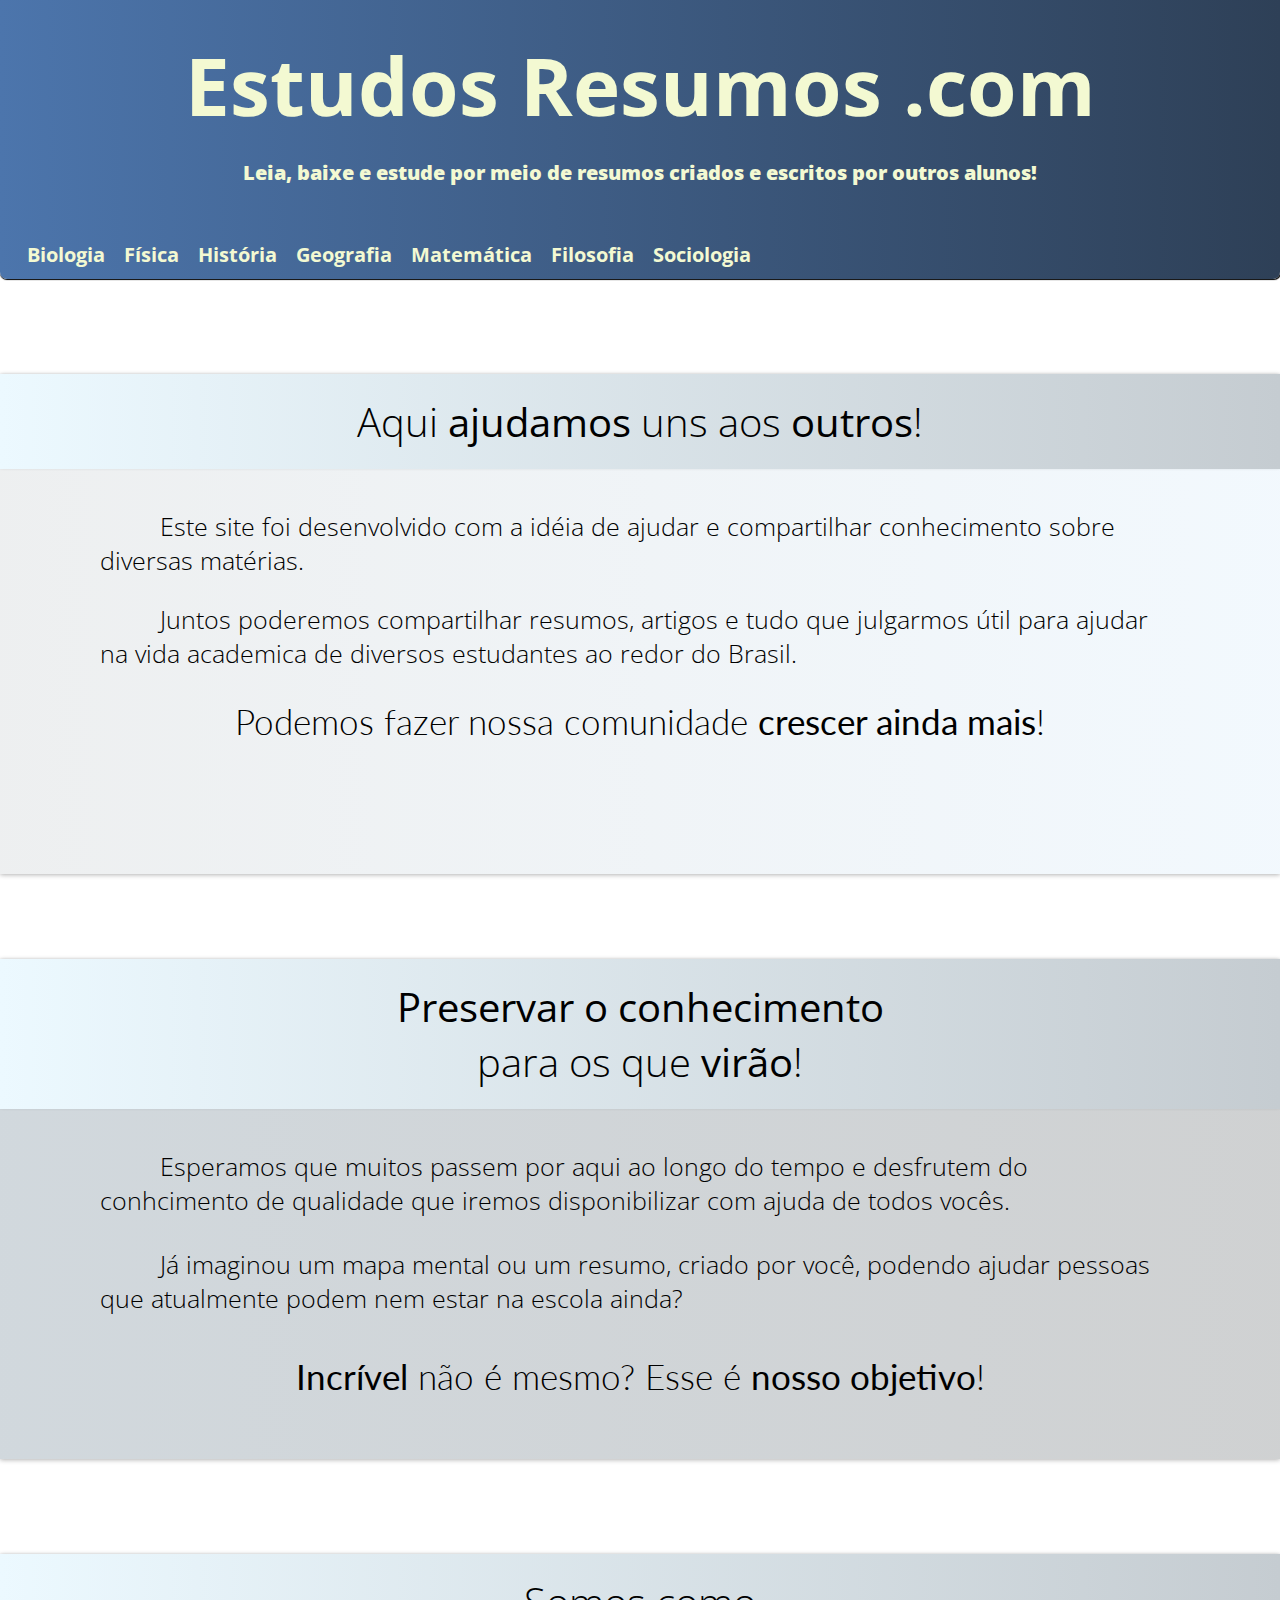
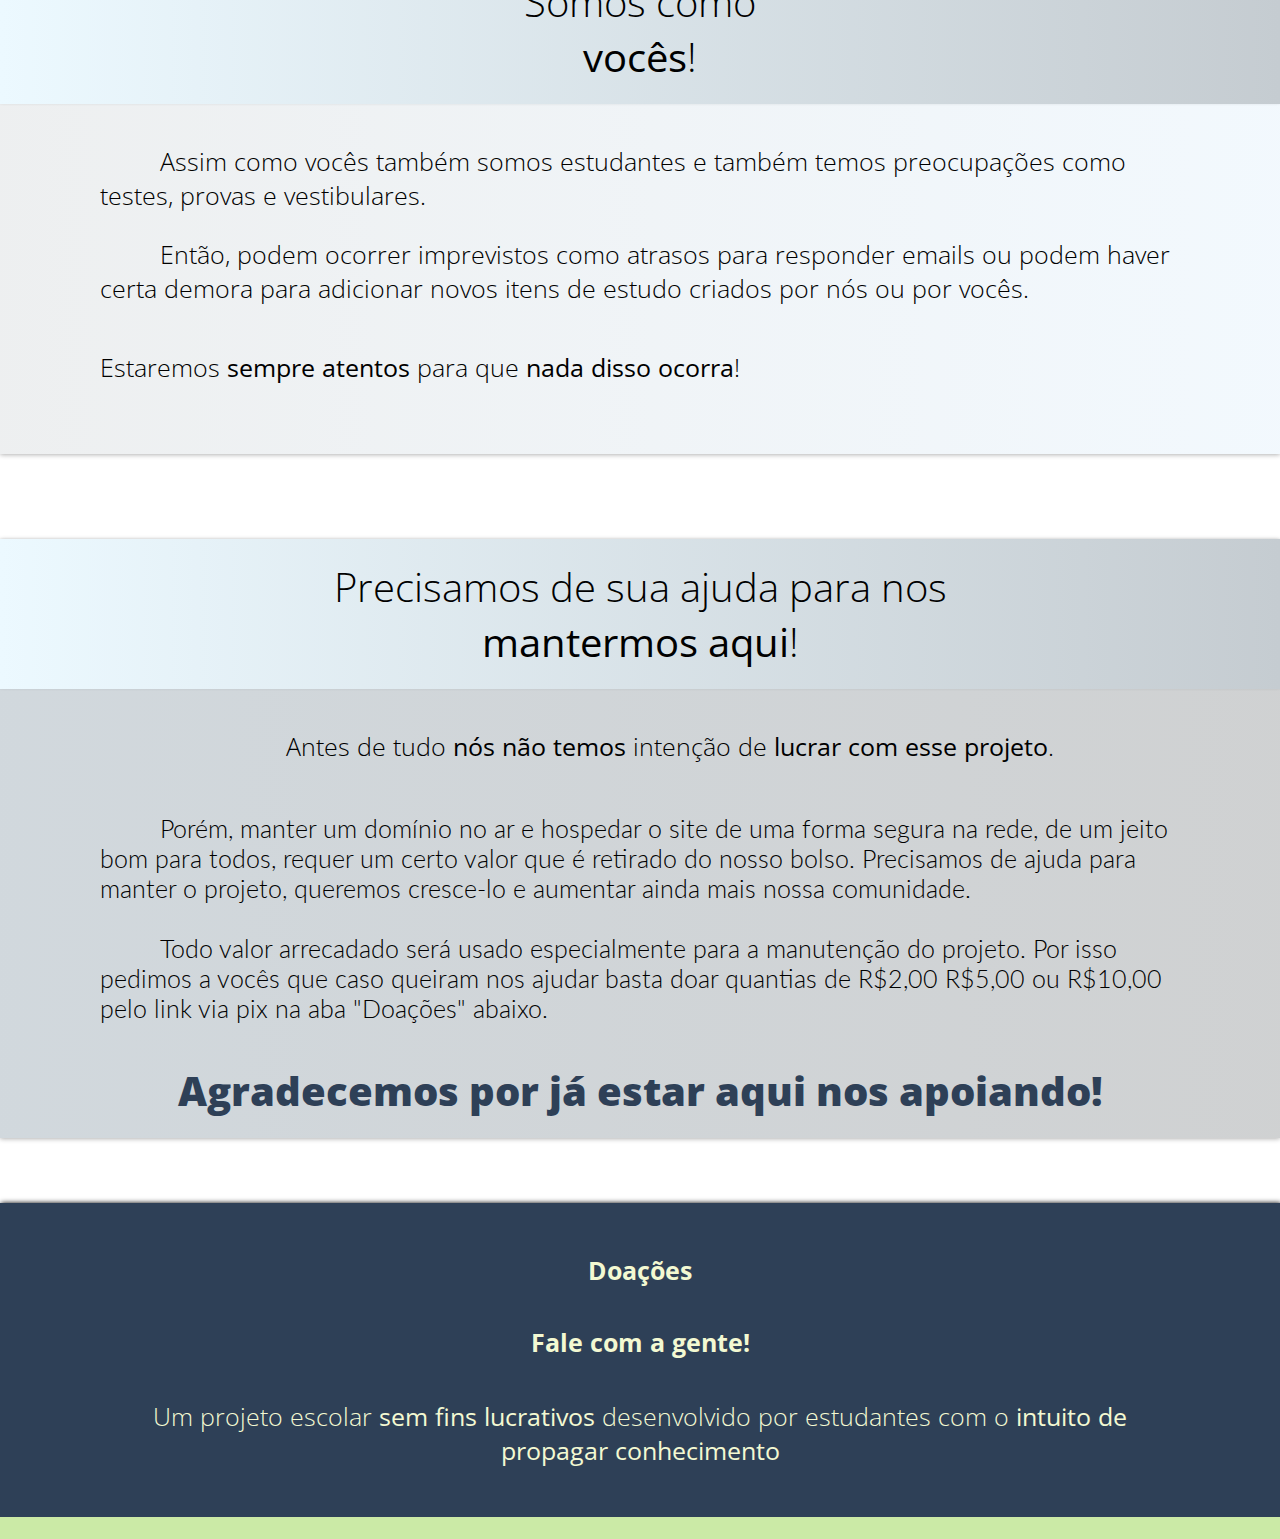
<file: index.html>
<!DOCTYPE html>
<html lang="pt-br">
<head>
    <meta charset="UTF-8">
    <meta http-equiv="X-UA-Compatible" content="IE=edge">
    <meta name="viewport" content="width=device-width, initial-scale=1.0">
    <link rel="stylesheet" href="style.css">
    <link rel="shortcut icon" href="Estudos_Resumos-removebg-preview.png" type="image/x-icon">
    <title>Estudo Resumos</title>
    
</head>
<body>
    <main>

        <header>
            <h1>Estudos Resumos .com</h1>
            <h2>Leia, baixe e estude por meio de resumos criados e escritos por outros alunos!</h2>

            <nav>
                <a target="_self" rel="next" href="">Biologia</a> 
                <a target="_self" rel="next"  href="">Física</a> 
                <a target="_self" rel="next"  href="">História</a> 
                <a target="_self" rel="next"  href="">Geografia</a> 
                <a target="_self" rel="next" 
                href="">Matemática</a> 
                <a target="_self" rel="next"  href="">Filosofia</a> 
                <a target="_self" rel="next"  href="">Sociologia</a>
            </nav>
        </header>

 <pre>


 </pre>
        <section>
            <h1>Aqui <strong>ajudamos</strong> uns aos <strong>outros</strong>!</h1>
            <article>
                <p>Este site foi desenvolvido com a idéia de ajudar e compartilhar conhecimento sobre diversas matérias.<p class="margempequena">Juntos poderemos compartilhar resumos, artigos e tudo que julgarmos útil para ajudar na vida academica de diversos estudantes ao redor do Brasil.</p><p class="finalparagrafo" style="font-size: 35px; text-indent: 0px;">Podemos fazer nossa comunidade <strong>crescer ainda mais</strong>!</p>
            </article>
        </section>
<pre>



</pre>
        <section class="intercalada"> 
            <h1><strong>Preservar o conhecimento</strong> <br> para os que<strong> virão</strong>!</h1>
            <article>
                <p>Esperamos que muitos passem por aqui ao longo do tempo e desfrutem do conhcimento de qualidade que iremos disponibilizar com ajuda de todos vocês.</p><p style="margin-top: 10px;"> Já imaginou um mapa mental ou um resumo, criado por você, podendo ajudar pessoas que atualmente podem nem estar na escola ainda?</p> <p class="finalparagrafo" style="margin-bottom: 20px; margin-top: 20px; font-size: 35px; text-indent: 0px;"><strong>Incrível</strong> não é mesmo? Esse é <strong>nosso objetivo</strong>!  </p>  
                
            </article>
        </section>
<pre>



</pre>
        <section>
            <h1>Somos como <br><strong>vocês</strong>!</h1>
            <article>
                <p>Assim como vocês também somos estudantes e também temos preocupações como testes, provas e vestibulares. </p><p
                style="margin-top: 5px;
    padding-bottom: 5px;">Então, podem ocorrer imprevistos como atrasos para responder emails ou podem haver certa demora para adicionar novos itens de estudo criados por nós ou por vocês.</p> <p style="text-indent: 0px;">Estaremos <strong>sempre atentos</strong> para que <strong>nada disso ocorra</strong>!</p>
            </article>
        </section>
<pre>



</pre>
        <section class="intercalada">
            <h1>Precisamos de sua ajuda para nos<br>
                <strong>mantermos aqui</strong>!</h1>
            <article>
                <p style="text-align: center; margin-bottom: 30px;">Antes de tudo <strong>nós não temos</strong> intenção de <strong>lucrar com esse projeto</strong>.</p>
                <p class="finalparagrafo" style="text-align: left;">Porém, manter um domínio no ar e hospedar o site de uma forma segura na rede, de um jeito bom para todos, requer um certo valor que é retirado do nosso bolso. Precisamos de ajuda para manter o projeto, queremos cresce-lo e aumentar ainda mais nossa comunidade. <p style="text-align: left;" class="finalparagrafo">Todo valor arrecadado será usado especialmente para a manutenção do projeto. Por isso pedimos a vocês que caso queiram nos ajudar basta doar quantias de R$2,00 R$5,00 ou R$10,00 pelo link via pix na aba "Doações" abaixo.</p> 
                <p id="agradecimento">Agradecemos por já estar aqui nos apoiando!
            </article>  
        </section>
        <pre>


        </pre>
        <footer>
           <span> <a style="font-size: 25px;" target="_self" rel="next" href="Doações.html">Doações</a><pre>

           </pre> <a style="font-size: 25px; " href="">Fale com a gente!</a></span>
            <p style="text-indent: 0px;">Um projeto escolar <strong>sem fins lucrativos</strong> desenvolvido por estudantes com o <strong>intuito de propagar conhecimento</strong></p>
        </footer>
    </main>
</body>
</html>
</file>
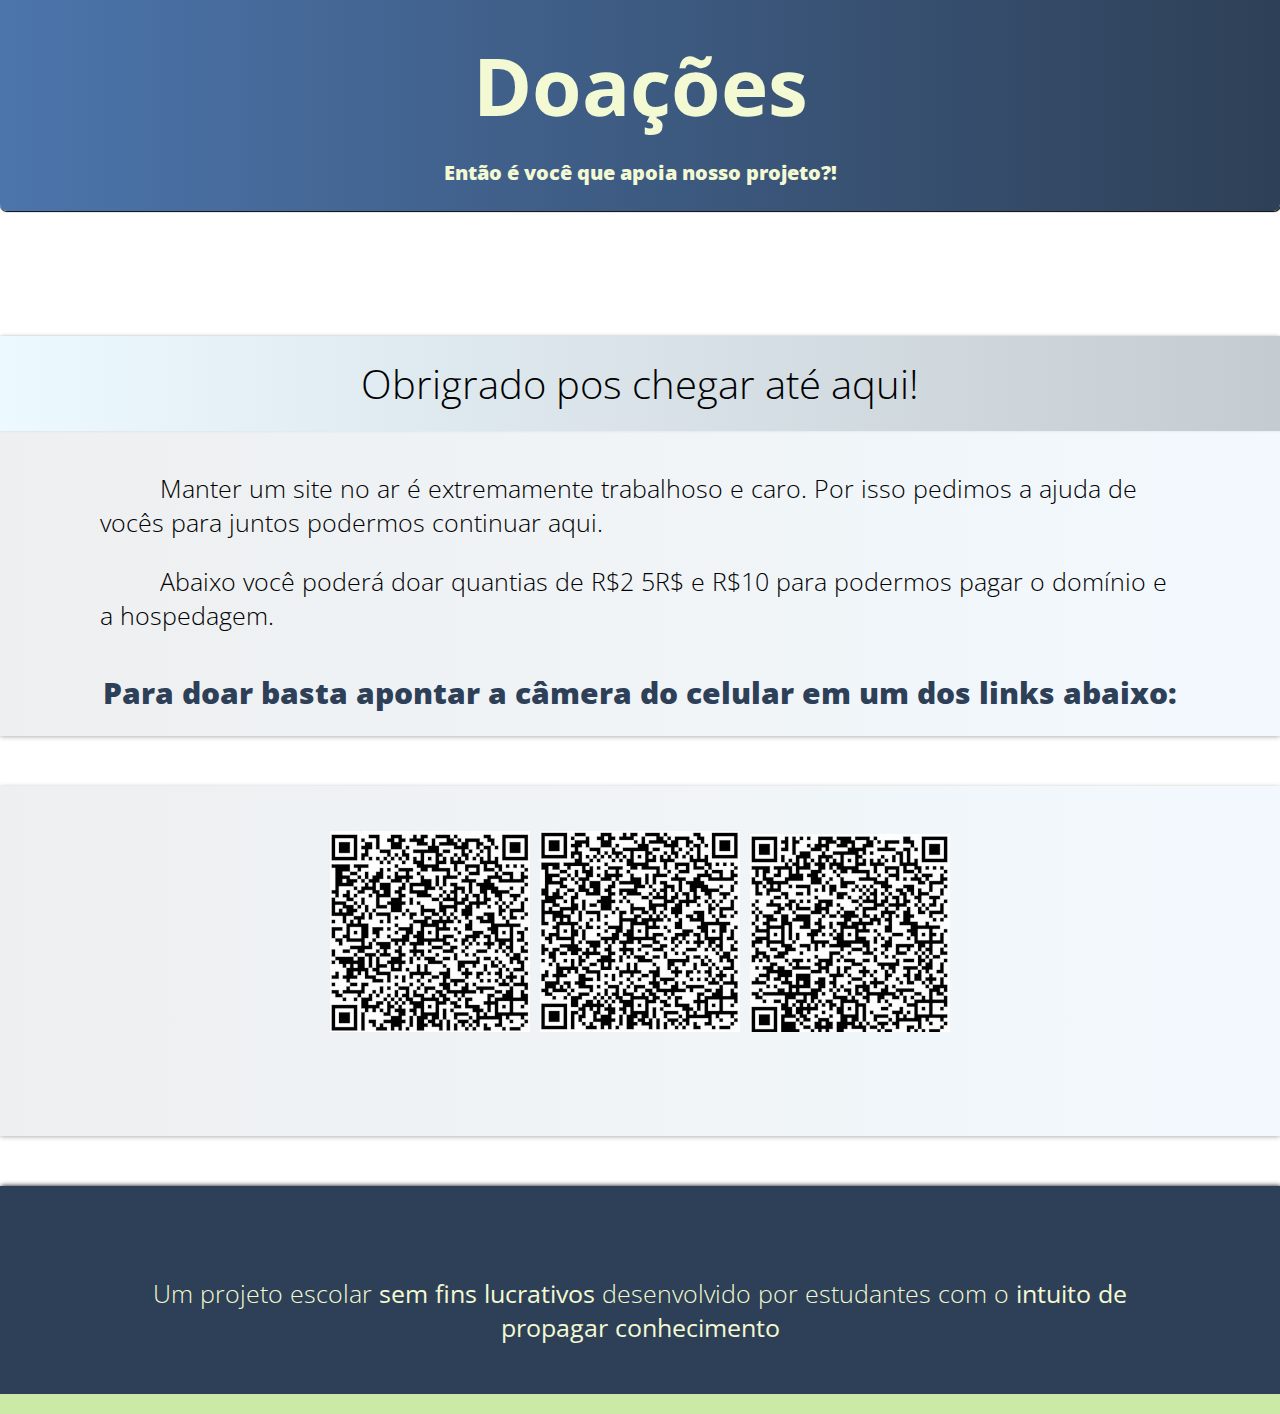
<file: Doações.html>
<!DOCTYPE html>
<html lang="pt-br">
<head>
    <meta charset="UTF-8">
    <meta http-equiv="X-UA-Compatible" content="IE=edge">
    <meta name="viewport" content="width=device-width, initial-scale=1.0">
    <link rel="stylesheet" href="style.css">
    <link rel="shortcut icon" href="Estudos_Resumos-removebg-preview.png" type="image/x-icon">
    <title>Estudo Resumos</title>
</head>
<body>
    <main>

        <header>
            <h1>Doações</h1>
            <h2>Então é você que apoia nosso projeto?!</h2>
        </header>

 <pre>


 </pre>
        <section id="doações">
            <h1>Obrigrado pos chegar até aqui!</h1>
            <article>
                <p>Manter um site no ar é extremamente trabalhoso e caro. Por isso pedimos a ajuda de vocês para juntos podermos continuar aqui.<p class="margempequena">Abaixo você poderá doar quantias de R$2 5R$ e R$10 para podermos pagar o domínio e a hospedagem.</p><p id="agradecimento" style="font-size: 30px;">Para doar basta apontar a câmera do celular em um dos links abaixo:</p>
            </article>
        </section>

        <section id="imagens">  <pre>
        </pre>
            <img src="qrcode2.jpeg" alt="QR de R$2"> 
            <img src="qrcode5.jpeg" alt="QR de R$5"> 
            <img src="qrcode10.jpeg" alt="QR de R$10"> 
        </section>

        <footer>
            <p style="text-indent: 0px;">Um projeto escolar <strong>sem fins lucrativos</strong> desenvolvido por estudantes com o <strong>intuito de propagar conhecimento</strong></p>
        </footer>
    </main>
</body>
</html>
</file>
<file: style.css>
@charset "utf-8";

@import url('https://fonts.googleapis.com/css2?family=Open+Sans:wght@300;800&display=swap');

@import url('https://fonts.googleapis.com/css2?family=Lato:wght@300;900&display=swap');

*{
    margin: 0px;
    padding: 0px;
}

header{
    max-width: 1350px;
    min-width: 400px;
    text-align: center;
    font-family: 'Open Sans', sans-serif;
    font-weight: 800;
    background-image: linear-gradient(to right, #4c75ac, #2E4057);
    border-radius: 7px;
    box-shadow: 0.5px 0.5px 1px;
    margin: center;
    max-height: 2000px;
    
}

header > h1{
    max-width: 1350px;
    min-width: 400px;
    color: var(--cor3);
    padding-top: 50px;
    font-size: 80px;
    margin-bottom: 20px;
    margin: center;
}

header > h2{
    margin: auto;
    color: var(--cor3);
    font-family: var(--fontopensans);
    font-weight: 900;
    margin-bottom: 30px;
    font-size: 20px;
    padding-bottom: 25px;
}


nav{
    margin: auto;
    margin-top: 30px;
    padding-bottom: 11px;
    text-align: left;
    font-family: var(--fontopensans);
    font-size: 20px;
    margin-left: 20px
    
}

nav > a{
    color: var(--cor3);
    text-decoration-line: none;
    font-size: 20px;
    font-family: var(--fontsubtitulo);
    border-top-left-radius: 5px;
    border-top-right-radius: 5px;
    font-weight: bold;
    padding-top: 5px;
    padding-right: 7px;
    padding-bottom: 12px;
    padding-left: 7px;
}

span > a{
    color: var(--cor3);
    text-decoration-line: none;
    font-size: 20px;
    font-family: var(--fontsubtitulo);
    font-weight: bold;
    text-align: center;
}

span > a:hover{
    text-decoration-line:underline;
}

nav > a:hover{
    
    background-image: linear-gradient(to bottom, #2e40577e, #f3f9d273);
    box-shadow: 0.5px 0px 5px rgba(0, 0, 0, 0.548);
    transition-duration: 0.5s;
   
}

footer{
    font-family: var(--fontopensans);
    background-color: var(--cor2);
    margin: center;
    text-align: center;
    color: var(--cor3);
    font-weight: 900;
    padding-bottom: 30px;
    max-width: 100%;
    font-size: 17px;
    max-height: 2000px;
    box-shadow: 1px 0px 5px black;
    padding-top: 50px;
}

body{
    width: 100%;
    height: 100%;
    background-color: var(--cor1);
    min-width: 350px;
    margin: center;
}

section.intercalada{
    margin-top: 5px;
    margin-bottom: 5px;
    max-width: 100%;
    min-width: 100%;
    margin: auto;
    background-image: linear-gradient(to left, #c9cbcce0, rgba(190, 200, 207, 0.705));
}

main{
    margin: center;
    margin-top: -20px;
    max-width: 1350px;
    min-width: 400px;
    max-height: 6000px;
    background-color: white;
}

:root{
--cor1: #CBEAA6;
--cor2: #2E4057;
--cor3: #F3F9D2;
--cor4: #948B89;
--fontopensans: 'Open Sans', sans-serif;
--fontlato: 'Lato', sans-serif;
}

p{
    margin-top: 40px;
    padding-left: 100px;
    padding-right: 100px;
    font-family: var(--fontopensans);
    text-indent: 60px;
    font-size: 25px;
    font-weight: 300;
    padding-bottom: 20px;
}

p.margempequena{
    margin-top: 5px;
    padding-bottom: 20px;
}

section{
    margin-top: 50px;
    max-height: 4000px;
    min-height: 500px;
    max-width: 100%;
    min-width: 400px;
    margin: center;
    background-image: linear-gradient(to right, #ebedeee0, rgba(237, 246, 253, 0.705));
    box-shadow: 0px 0.5px 5px rgba(0, 0, 0, 0.356);
}

section#imagens{
    margin-top: 50px;
    margin-bottom: 50px;
    max-height: 4000px;
    min-height: 350px;
    max-width: 100%;
    min-width: 400px;
    text-align: center;
    font-size: 40px;
    background-color: white;
    font-family: var(--fontopensans);
}

section#doações{
    min-height: 400px;
}

section > h1{
    background-image: linear-gradient(to right, #ecf9ff, #c5ccd1);
    text-align: center;
    margin-top: 40px;
    margin-bottom: 20px;
    padding-top: 20px;
    font-family: var(--fontopensans);
    font-weight: 300;
    font-size: 40px;
    padding-bottom: 20px;
    max-width: 100%;
    min-width: 400px;
    box-shadow: 0px -0.1px 3px rgba(0, 0, 0, 0.123);
    

}

.finalparagrafo{
    margin-top: 10px;
    text-align: center;
    font-family: var(--fontlato);
}

p#agradecimento{
    margin-top: 20px; 
    text-align: center;
    margin-bottom: 20px;
    font-size: 40px;
    font-weight: 900;
    font-family: 'Open Sans', sans-serif; text-indent: 0px;
    color: var(--cor2);
}
</file>
